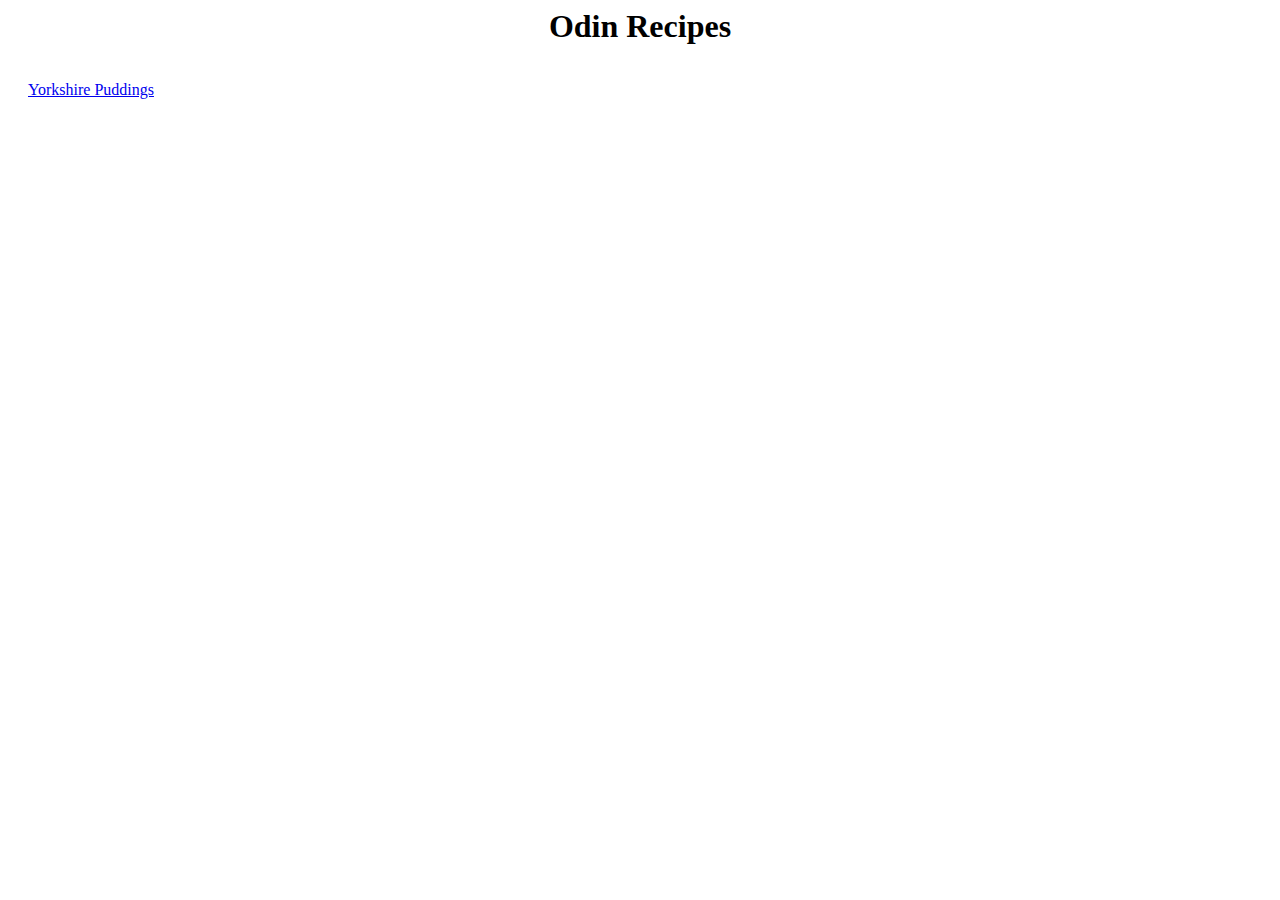
<file: index.html>
<!DOCTYPE html>
<html lang="en">
<head>
    <meta charset="UTF-8">
    <meta name="viewport" content="width=device-width, initial-scale=1.0">
    <link rel="stylesheet" href="style.css">
    <title>Odin Recipes</title>
</head>
<body>
    <div class="header">
        <h1>Odin Recipes</h1>
    </div>
    <div class="container">
        <a href="recipes/yorkshire-puddings.html">Yorkshire Puddings</a>
    </div>

</body>
</html>
</file>
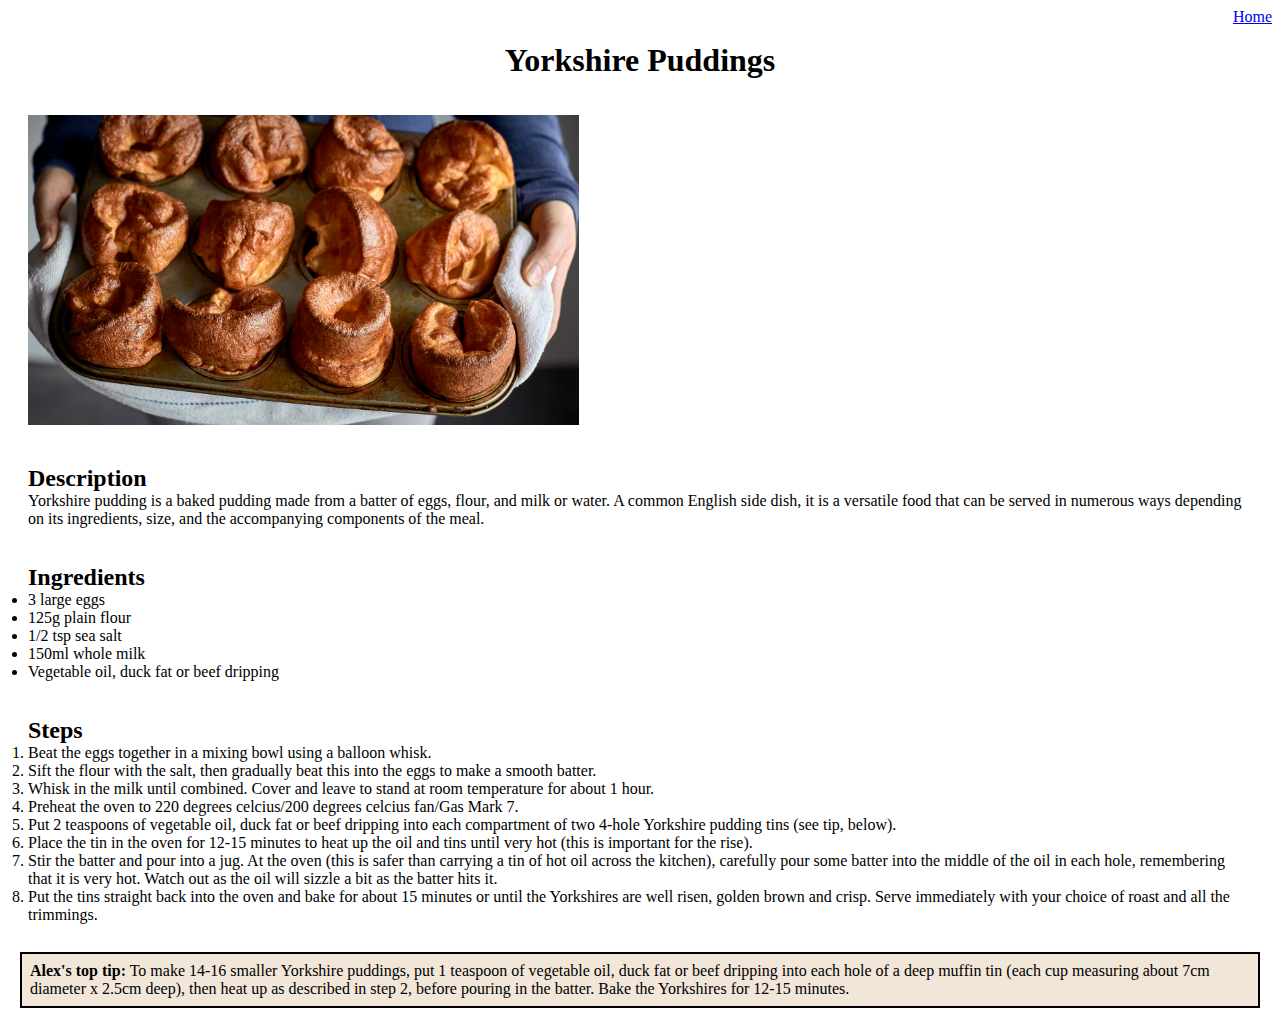
<file: recipes/yorkshire-puddings.html>
<!DOCTYPE html>
<html lang="en">
<head>
    <meta charset="UTF-8">
    <meta name="viewport" content="width=<device-width>, initial-scale=1.0">
    <link rel="stylesheet" href="../style.css">
    <title>Yorkshire Puddings</title>
</head>
<body>
    <div class="navigation">
        <a href="../index.html">Home</a>
    </div>
    <div class="header">
        <h1>Yorkshire Puddings</h1>
    </div>

    <div class="container">
        <img src="../images/yorkshire_puddings.jpg" width="auto" height="310" alt="Yorkshire Puddings">
    </div> 


  <div class="container">
    <h2>Description</h2>
    <p>Yorkshire pudding is a baked pudding made from a batter of eggs, flour, and milk or water. A common English side dish, it is a versatile food that can be served in numerous ways depending on its ingredients, size, and the accompanying components of the meal. </p>
  </div>
  
  <div class="container">
    <h2>Ingredients</h2>
    <ul>
        <li>3 large eggs</li>
        <li>125g plain flour</li>
        <li>1/2 tsp sea salt</li>
        <li>150ml whole milk</li>
        <li>Vegetable oil, duck fat or beef dripping</li>
    </ul>
  </div>
   
  <div class="container">
    <h2>Steps</h2>
    <ol>
        <li>Beat the eggs together in a mixing bowl using a balloon whisk.</li>
        <li>Sift the flour with the salt, then gradually beat this into the eggs to make a smooth batter. </li>
        <li>Whisk in the milk until combined. Cover and leave to stand at room temperature for about 1 hour.</li>
        <li>Preheat the oven to 220 degrees celcius/200 degrees celcius fan/Gas Mark 7.</li>
        <li>Put 2 teaspoons of vegetable oil, duck fat or beef dripping into each compartment of two 4-hole Yorkshire pudding tins (see tip, below).</li>
        <li>Place the tin in the oven for 12-15 minutes to heat up the oil and tins until very hot (this is important for the rise).</li>
        <li>Stir the batter and pour into a jug. At the oven (this is safer than carrying a tin of hot oil across the kitchen), carefully pour some batter into the middle of the oil in each hole, remembering that it is very hot. Watch out as the oil will sizzle a bit as the batter hits it.</li>
        <li>Put the tins straight back into the oven and bake for about 15 minutes or until the Yorkshires are well risen, golden brown and crisp. Serve immediately with your choice of roast and all the trimmings.</li>
    </ol>
</div>

<div class="container tip">
    <p><strong>Alex's top tip:</strong> To make 14-16 smaller Yorkshire puddings, put 1 teaspoon of vegetable oil, duck fat or beef dripping into each hole of a deep muffin tin (each cup measuring about 7cm diameter x 2.5cm deep), then heat up as described in step 2, before pouring in the batter. Bake the Yorkshires for 12-15 minutes.</p>
</div>
   
</body>
</html>
</file>
<file: style.css>
/* style.css */
* {
    margin:0;
    padding:0;
    box-sizing: border-box;
}

body {
    font-family: 'Times New Roman', Times, serif
}

.header {
    text-align: center;
    padding: 8px;
}   

.navigation {
    text-align: right;
    padding: 8px;
}

.container {
    margin: 20px;
    padding: 8px;
}

.tip {
    border: 2px solid black;
    background-color:rgba(236, 222, 203, 0.747);
}
</file>
